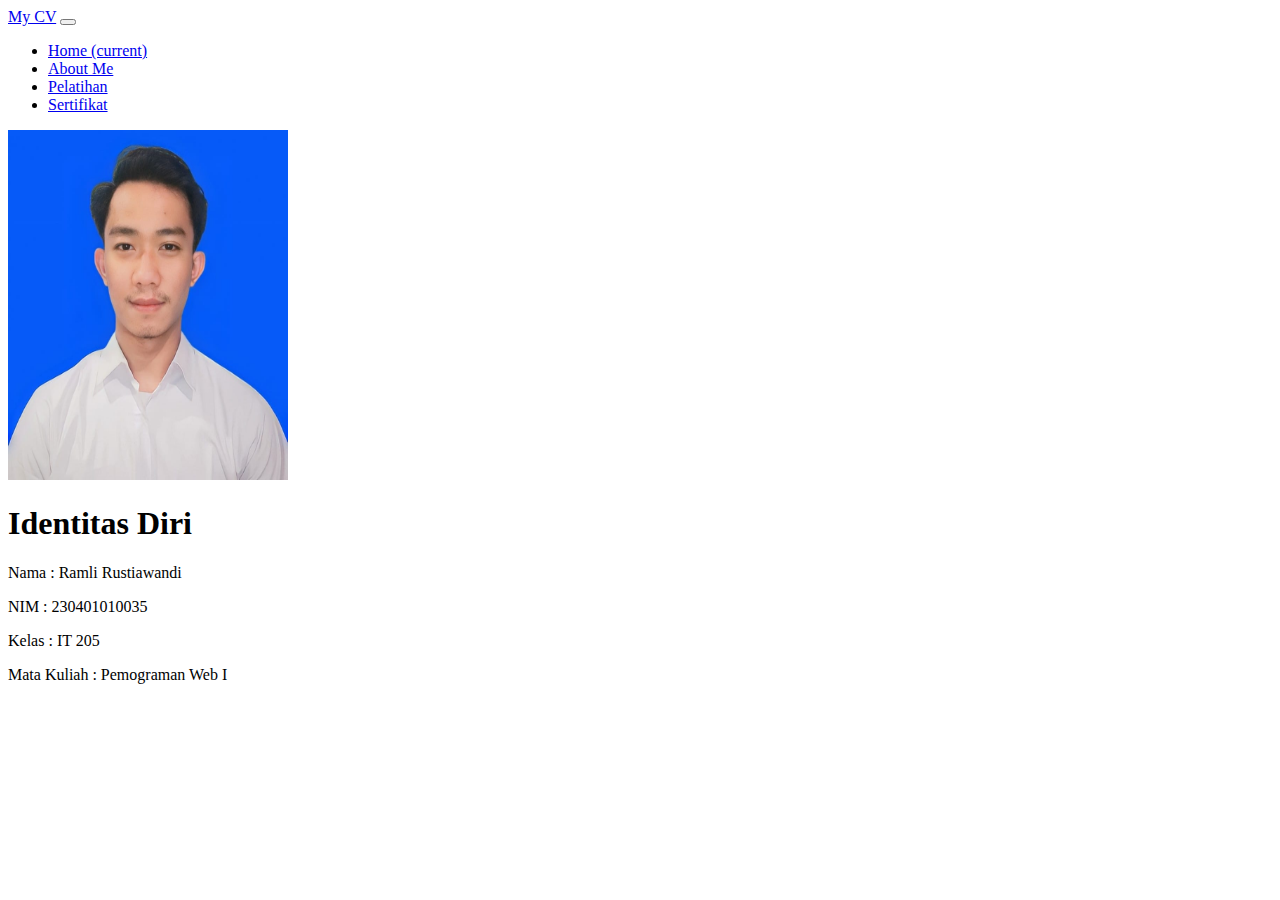
<file: index.html>
<!doctype html>
<html lang="en">
  <head>
    <!-- Required meta tags -->
    <meta charset="utf-8">
    <meta name="viewport" content="width=device-width, initial-scale=1, shrink-to-fit=no">

    <!-- Bootstrap CSS -->
    <link rel="stylesheet" href="https://cdn.jsdelivr.net/npm/bootstrap@4.6.2/dist/css/bootstrap.min.css" integrity="sha384-xOolHFLEh07PJGoPkLv1IbcEPTNtaed2xpHsD9ESMhqIYd0nLMwNLD69Npy4HI+N" crossorigin="anonymous">

    <title>My CV</title>
  </head>
  <body>
    
    <nav class="navbar navbar-expand-lg navbar-light bg-light">
        <a class="navbar-brand" href="#">My CV</a>
        <button class="navbar-toggler" type="button" data-toggle="collapse" data-target="#navbarNavDropdown" aria-controls="navbarNavDropdown" aria-expanded="false" aria-label="Toggle navigation">
          <span class="navbar-toggler-icon"></span>
        </button>
        <div class="collapse navbar-collapse" id="navbarNavDropdown">
          <ul class="navbar-nav">
            <li class="nav-item active">
              <a class="nav-link" href="#">Home <span class="sr-only">(current)</span></a>
            </li>
            <li class="nav-item">
              <a class="nav-link" href="about.html">About Me</a>
            </li>
            <li class="nav-item">
              <a class="nav-link" href="pelatihan.html">Pelatihan</a>
            </li>
            <li class="nav-item">
              <a class="nav-link" href="sertifikat.html">Sertifikat</a>
            </li>
              </div>
            </li>
          </ul>
        </div>
      </nav>

      <div class="jumbotron jumbotron-fluid text-center">
        <div class="container">
            <img src="images/pic.jpg" width="280" height="350">
          <h1 class="display-4">Identitas Diri</h1>
          <p class="lead">Nama : Ramli Rustiawandi</p>
          <p class="lead">NIM : 230401010035</p>
          <p class="lead">Kelas : IT 205</p>
          <p class="lead">Mata Kuliah : Pemograman Web I</p>
        </div>
      </div>

    <!-- Optional JavaScript; choose one of the two! -->

    <!-- Option 1: jQuery and Bootstrap Bundle (includes Popper) -->
    <script src="https://cdn.jsdelivr.net/npm/jquery@3.5.1/dist/jquery.slim.min.js" integrity="sha384-DfXdz2htPH0lsSSs5nCTpuj/zy4C+OGpamoFVy38MVBnE+IbbVYUew+OrCXaRkfj" crossorigin="anonymous"></script>
    <script src="https://cdn.jsdelivr.net/npm/bootstrap@4.6.2/dist/js/bootstrap.bundle.min.js" integrity="sha384-Fy6S3B9q64WdZWQUiU+q4/2Lc9npb8tCaSX9FK7E8HnRr0Jz8D6OP9dO5Vg3Q9ct" crossorigin="anonymous"></script>

    <!-- Option 2: Separate Popper and Bootstrap JS -->
    <!--
    <script src="https://cdn.jsdelivr.net/npm/jquery@3.5.1/dist/jquery.slim.min.js" integrity="sha384-DfXdz2htPH0lsSSs5nCTpuj/zy4C+OGpamoFVy38MVBnE+IbbVYUew+OrCXaRkfj" crossorigin="anonymous"></script>
    <script src="https://cdn.jsdelivr.net/npm/popper.js@1.16.1/dist/umd/popper.min.js" integrity="sha384-9/reFTGAW83EW2RDu2S0VKaIzap3H66lZH81PoYlFhbGU+6BZp6G7niu735Sk7lN" crossorigin="anonymous"></script>
    <script src="https://cdn.jsdelivr.net/npm/bootstrap@4.6.2/dist/js/bootstrap.min.js" integrity="sha384-+sLIOodYLS7CIrQpBjl+C7nPvqq+FbNUBDunl/OZv93DB7Ln/533i8e/mZXLi/P+" crossorigin="anonymous"></script>
    -->
  </body>
</html>
</file>
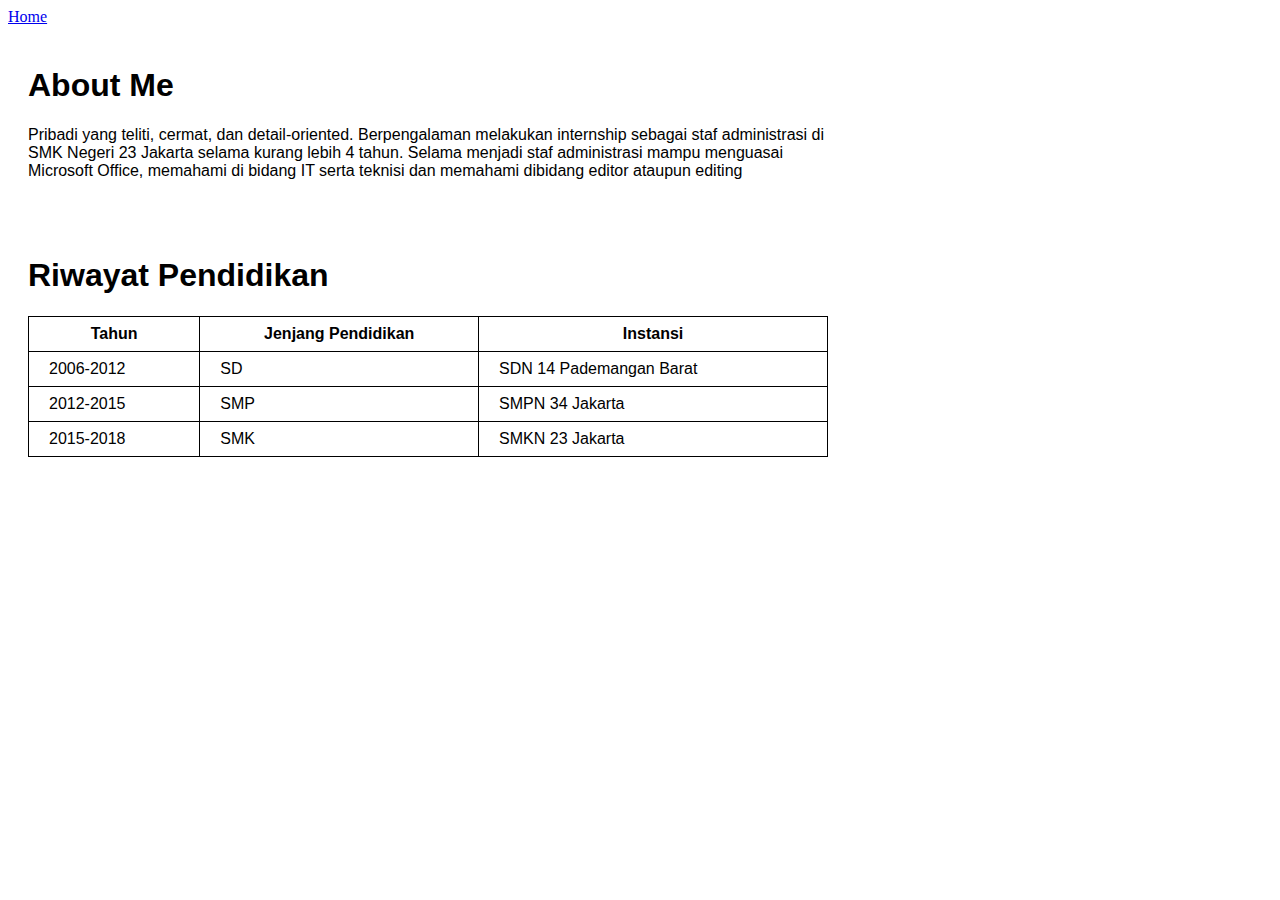
<file: about.html>
<!DOCTYPE html>
<html lang="en">
<head>
    <meta charset="UTF-8">
    <meta name="viewport" content="width=device-width, initial-scale=1.0">
    <title>My Portofolio</title>
</head>
<body>
    <a href="index.html">Home</a>
    <link rel="stylesheet" href="style.css">
    <section class="introduction-section text-center">
        <div class="container">
            <h1>About Me</h1>
            <p>Pribadi yang teliti, cermat, dan detail-oriented. Berpengalaman melakukan internship sebagai staf
                administrasi di SMK Negeri 23 Jakarta selama kurang lebih 4 tahun. Selama menjadi staf administrasi 
                mampu menguasai Microsoft Office, memahami di bidang IT serta teknisi dan memahami dibidang editor ataupun editing
            </p>
        </div>
    </section>
    
    <link rel="stylesheet" href="style.css">
    </head>
<body>
    <section class="education-section">
        <div class="container">
            <h1>Riwayat Pendidikan</h1>
            <table class="education-table">
                <tr>
                    <th>Tahun</th>
                    <th>Jenjang Pendidikan</th>
                    <th>Instansi</th>
                </tr>

                <tr>
                    <td>2006-2012</td>
                    <td>SD</td>
                    <td>SDN 14 Pademangan Barat</td>
                </tr>

                <tr>
                    <td>2012-2015</td>
                    <td>SMP</td>
                    <td>SMPN 34 Jakarta</td>
                </tr>

                <tr>
                    <td>2015-2018</td>
                    <td>SMK</td>
                    <td>SMKN 23 Jakarta</td>
                </tr>
           </table>
        </div>
        
</body>



</body>
</html>
</file>
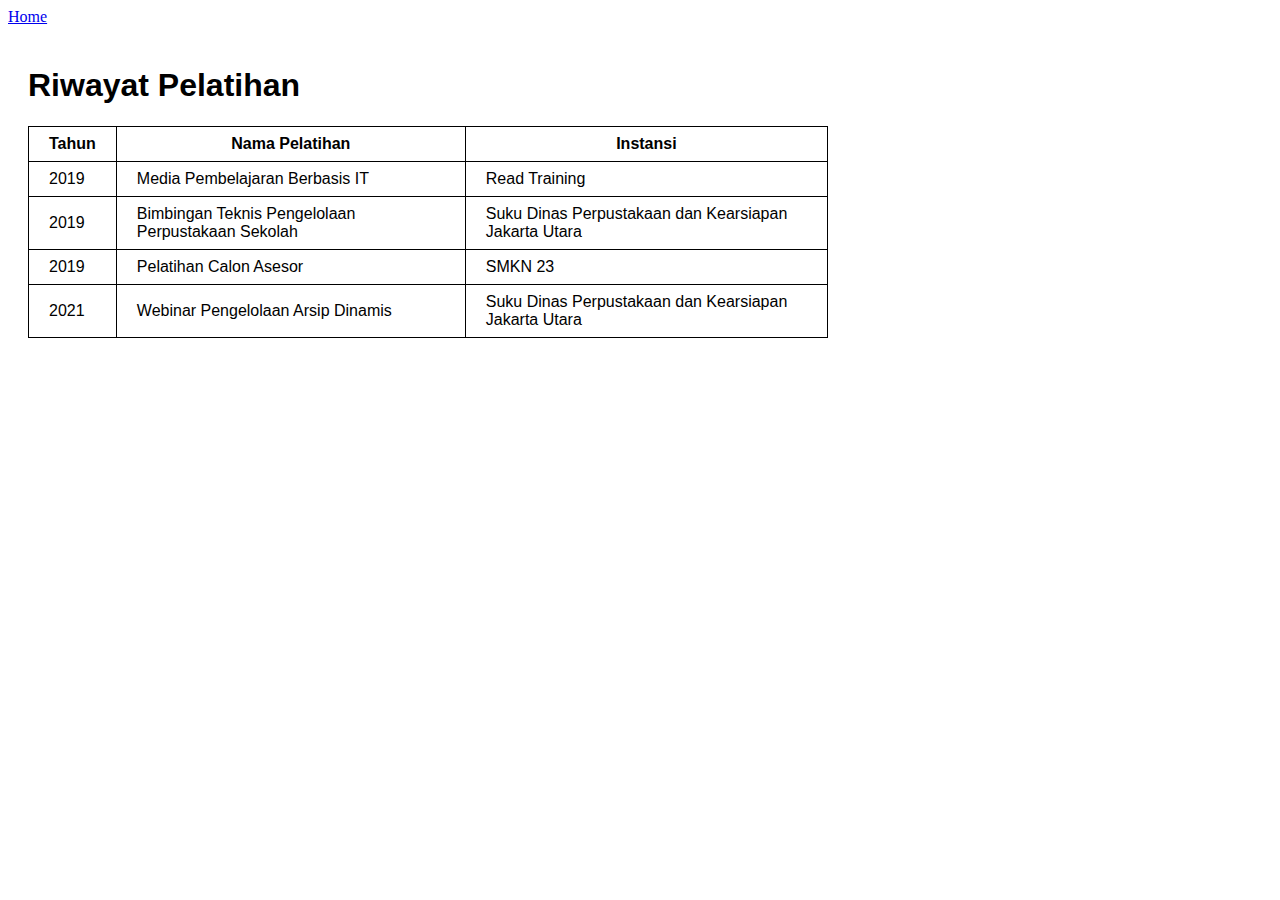
<file: pelatihan.html>
<!DOCTYPE html>
<html lang="en">
<head>
    <meta charset="UTF-8">
    <meta name="viewport" content="width=device-width, initial-scale=1.0">
    <title>My CV</title>
</head>
<body>
    <a href="index.html">Home</a>
    <link rel="stylesheet" href="style.css">
    
    <section class="education-section">
        <div class="container">
            <h1>Riwayat Pelatihan</h1>
            <table class="education-table">
                <tr>
                    <th>Tahun</th>
                    <th>Nama Pelatihan</th>
                    <th>Instansi</th>
                </tr>

                <tr>
                    <td>2019</td>
                    <td>Media Pembelajaran Berbasis IT</td>
                    <td>Read Training</td>
                </tr>

                <tr>
                    <td>2019</td>
                    <td>Bimbingan Teknis Pengelolaan Perpustakaan Sekolah</td>
                    <td>Suku Dinas Perpustakaan dan Kearsiapan Jakarta Utara</td>
                </tr>

                <tr>
                    <td>2019</td>
                    <td>Pelatihan Calon Asesor</td>
                    <td>SMKN 23</td>
                </tr>

                <tr>
                    <td>2021</td>
                    <td>Webinar Pengelolaan Arsip Dinamis</td>
                    <td>Suku Dinas Perpustakaan dan Kearsiapan Jakarta Utara</td>
                </tr>
           </table>
        </div>

</section>

</body>
</html>
</file>
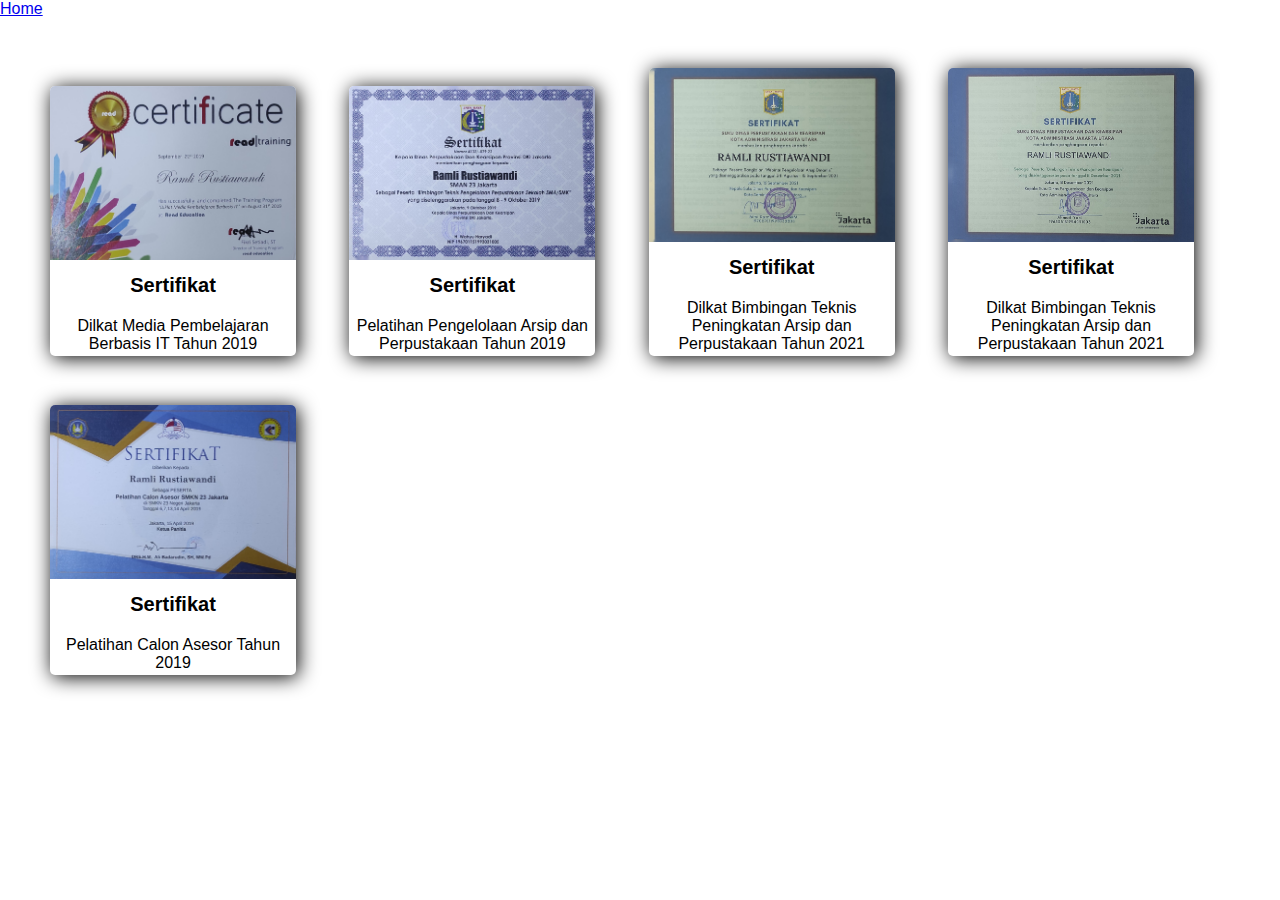
<file: sertifikat.html>
<!DOCTYPE html>
<html lang="en">
<head>
   <title>My Cv</title>
</head>
<body>
    <a href="index.html">Home</a>

    <link rel="stylesheet" type="text/css" href="sertifikat.css">

    <div class="main">


    <div class="card">
      
        <div class="image">
            <img src="images/pic 1.jpg">
        </div>
        <div class="title">
            <h1>Sertifikat</h1>
        </div>
        <div class="des">
            <p>Dilkat Media Pembelajaran Berbasis IT Tahun 2019</p>
        </div>
    </div>


    <div class="card">
      
        <div class="image">
            <img src="images/pic 2.jpg">
        </div>
        <div class="title">
            <h1>Sertifikat</h1>
        </div>
        <div class="des">
            <p>Pelatihan Pengelolaan Arsip dan Perpustakaan Tahun 2019</p>
        </div>
    </div>

    <div class="card">
      
        <div class="image">
            <img src="images/pic 3.jpg">
        </div>
        <div class="title">
            <h1>Sertifikat</h1>
        </div>
        <div class="des">
            <p>Dilkat Bimbingan Teknis Peningkatan Arsip dan Perpustakaan Tahun 2021</p>
        </div>
    </div>

    <div class="card">
      
        <div class="image">
            <img src="images/pic 4.jpg">
        </div>
        <div class="title">
            <h1>Sertifikat</h1>
        </div>
        <div class="des">
            <p>Dilkat Bimbingan Teknis Peningkatan Arsip dan Perpustakaan Tahun 2021</p>
        </div>
    </div>
    
    <div class="card">
      
        <div class="image">
            <img src="images/pic 5.jpg">
        </div>
        <div class="title">
            <h1>Sertifikat</h1>
        </div>
        <div class="des">
            <p>Pelatihan Calon Asesor Tahun 2019</p>
        </div>
    </div>
</body>
</html>
</file>
<file: style.css>
/* Customize your style here*/
.container{
    font-family: sans-serif;
    max-width: 800px;
    margin: 1;
    padding: 20px;
}

/* Add more styling rules as needed*/
.education-table{
    width: 100%;
    border-collapse: collapse;
}

.education-table, th, td{
    border: 1px solid black;
    padding: 8px 20px;
}
</file>
<file: sertifikat.css>
*{
  margin: 0px;
  padding: 0px;
 }
 body{
  font-family: arial;
 }
 .main{
 
  margin: 2%;
 }
 
 .card{
      width: 20%;
      display: inline-block;
      box-shadow: 2px 2px 20px black;
      border-radius: 5px; 
      margin: 2%;
     }
 
 .image img{
   width: 100%;
   border-top-right-radius: 5px;
   border-top-left-radius: 5px;
}
 
 .title{
  
   text-align: center;
   padding: 10px;
   
  }
 
 h1{
   font-size: 20px;
  }
 
 .des{
   padding: 3px;
   text-align: center;

   padding-top: 10px;
   border-bottom-right-radius: 5px;
   border-bottom-left-radius: 5px;
 }
 button{
   margin-top: 40px;
   margin-bottom: 10px;
   background-color: white;
   border: 1px solid black;
   border-radius: 5px;
   padding:10px;
 }
 button:hover{
   background-color: black;
   color: white;
   transition: .5s;
   cursor: pointer;
 }
</file>
